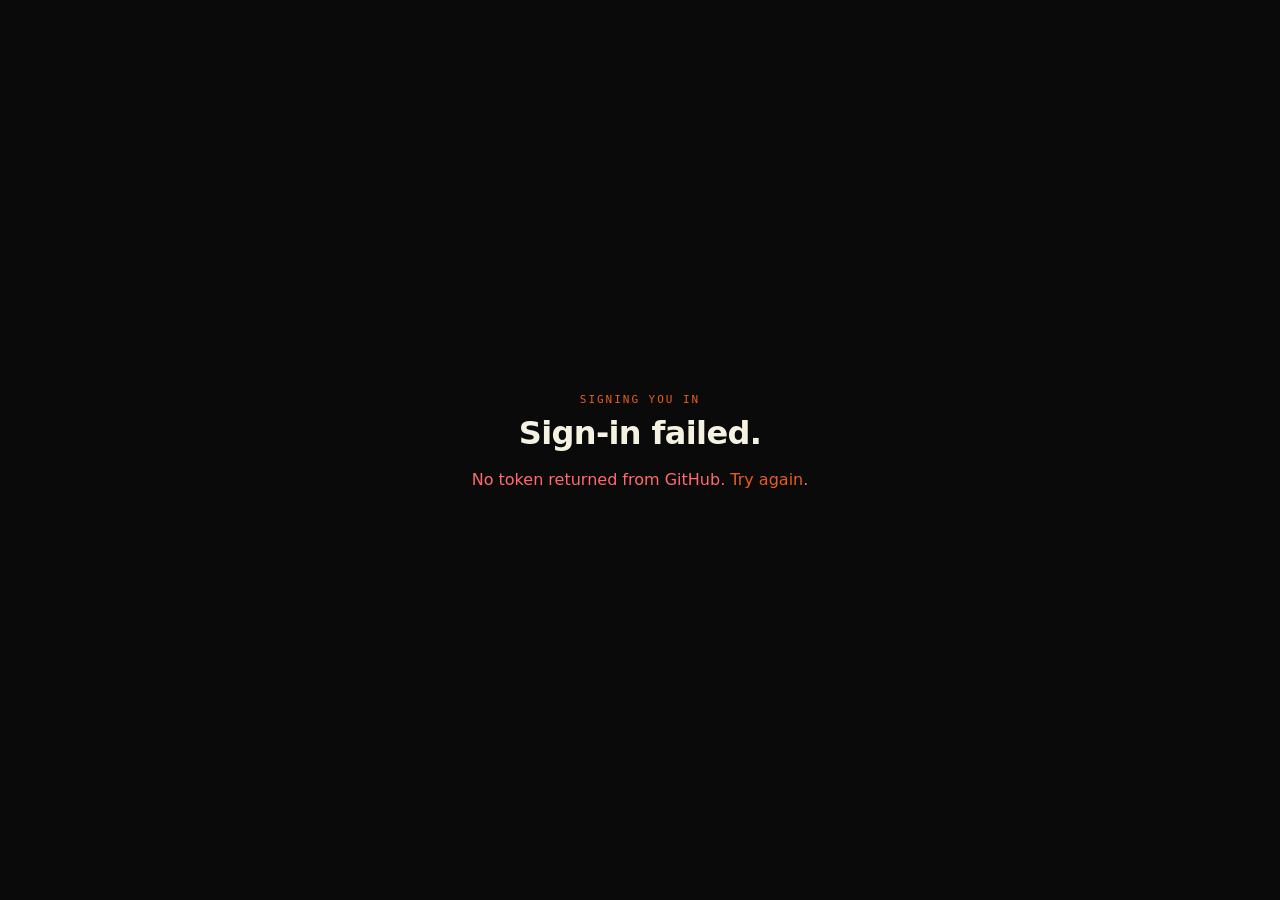
<file: auth-success.html>
<!DOCTYPE html>
<html lang="en">
<head>
<meta charset="utf-8">
<meta name="viewport" content="width=device-width, initial-scale=1">
<title>Signing in… — Hugin</title>
<meta name="robots" content="noindex">

<link href="https://api.fontshare.com/css?f[]=satoshi@300,400,500,700,900&display=swap" rel="stylesheet">
<style>
  :root {
    --color-ground-paper: #0A0A0A;
    --color-ground-cream: #161616;
    --color-ground-ink: #F5F2E1;
    --color-signal-orange: #E85D1F;
    --color-text-near-black: #F5F2E1;
    --color-text-muted: #9CA3AF;
    --color-border-whisper: rgba(245, 242, 225, 0.12);
  }
  html, body {
    margin: 0; padding: 0; min-height: 100dvh;
    font-family: "Satoshi", system-ui, sans-serif;
    background: var(--color-ground-paper); color: var(--color-text-near-black);
    color-scheme: dark;
  }
  body {
    display: flex; align-items: center; justify-content: center;
    text-align: center;
  }
  .card {
    max-width: 28rem; padding: 2rem;
  }
  .micro-label {
    font-family: "JetBrains Mono", monospace;
    font-size: 11px; letter-spacing: 0.18em;
    text-transform: uppercase;
    color: var(--color-signal-orange);
  }
  h1 { font-size: 2rem; font-weight: 900; letter-spacing: -0.02em; margin: 0.5rem 0 1rem; }
  p { color: var(--color-text-muted); line-height: 1.5; }
  .err { color: #FF6B6B; }
  a { color: var(--color-signal-orange); text-decoration: none; }
  a:hover { text-decoration: underline; }
</style>
</head>
<body>

<div class="card">
  <div class="micro-label">Signing you in</div>
  <h1 id="title">Just a sec…</h1>
  <p id="msg">Finishing up the GitHub handshake.</p>
</div>

<script>
  // Token comes back in the URL fragment so it never hits our server logs.
  // Pick it out, stash in localStorage, and bounce to the chat page.
  (function () {
    const titleEl = document.getElementById('title');
    const msgEl = document.getElementById('msg');

    const frag = window.location.hash.startsWith('#')
      ? window.location.hash.slice(1)
      : window.location.hash;
    const params = new URLSearchParams(frag);
    const token = params.get('token');

    if (!token) {
      titleEl.textContent = 'Sign-in failed.';
      msgEl.classList.add('err');
      msgEl.innerHTML = 'No token returned from GitHub. <a href="/workbench.html">Try again</a>.';
      return;
    }

    try {
      localStorage.setItem('hugin.gh_token', token);
    } catch (e) {
      titleEl.textContent = 'Browser blocked storage.';
      msgEl.classList.add('err');
      msgEl.textContent = 'Hugin needs localStorage to remember you. Allow it for this site, then sign in again.';
      return;
    }

    // Wipe the token from the URL before bouncing on, so it doesn't end up
    // in the next page's referer.
    history.replaceState(null, '', '/auth-success.html');
    window.location.replace('/workbench.html');
  })();
</script>

</body>
</html>
</file>
